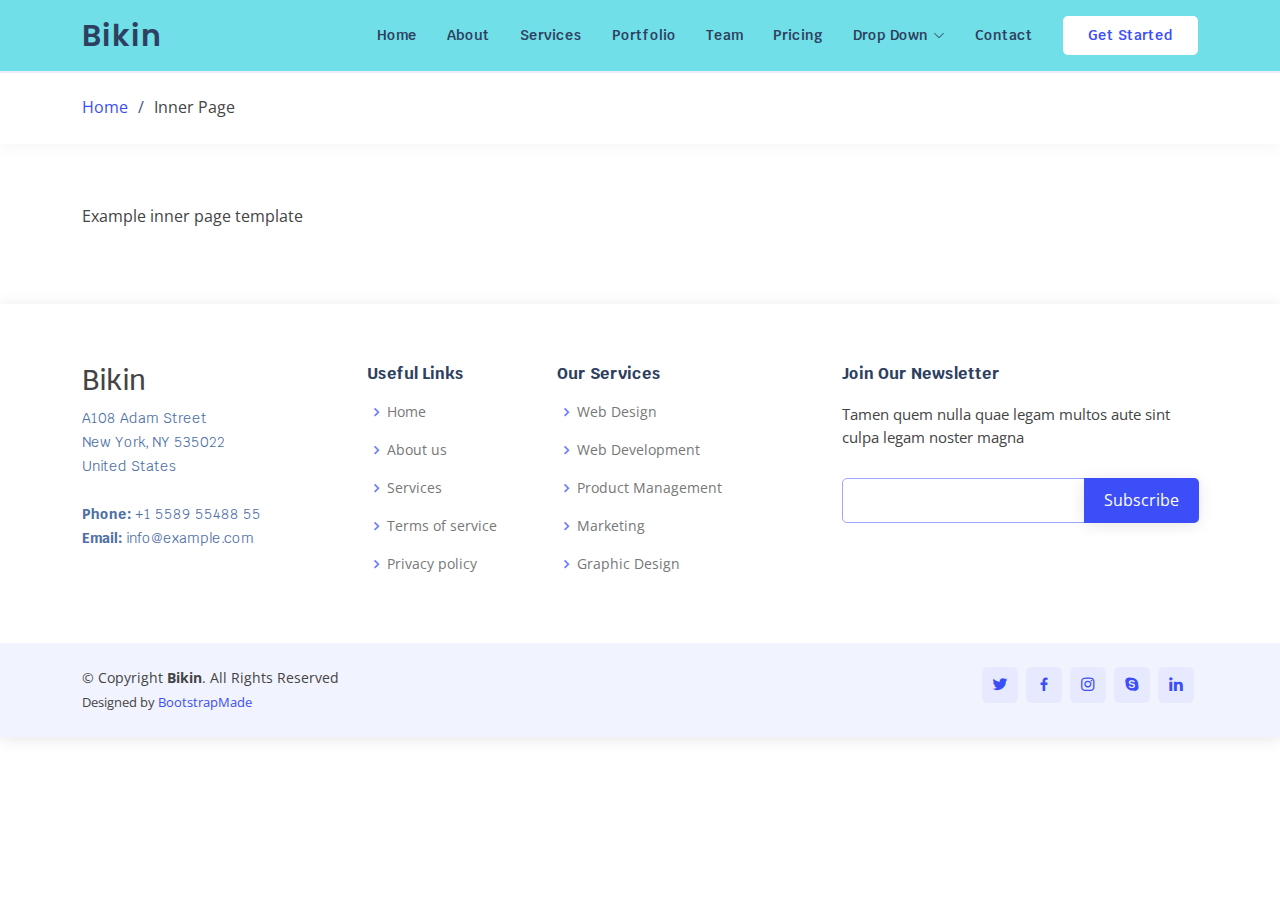
<file: inner-page.html>
<!DOCTYPE html>
<html lang="en">

<head>
  <meta charset="utf-8">
  <meta content="width=device-width, initial-scale=1.0" name="viewport">

  <title>Inner Page - Bikin Bootstrap Template</title>
  <meta content="" name="description">
  <meta content="" name="keywords">

  <!-- Favicons -->
  <link href="assets/img/favicon.png" rel="icon">
  <link href="assets/img/apple-touch-icon.png" rel="apple-touch-icon">

  <!-- Google Fonts -->
  <link href="https://fonts.googleapis.com/css?family=Open+Sans:300,300i,400,400i,600,600i,700,700i|Krub:300,300i,400,400i,500,500i,600,600i,700,700i|Poppins:300,300i,400,400i,500,500i,600,600i,700,700i" rel="stylesheet">

  <!-- Vendor CSS Files -->
  <link href="assets/vendor/aos/aos.css" rel="stylesheet">
  <link href="assets/vendor/bootstrap/css/bootstrap.min.css" rel="stylesheet">
  <link href="assets/vendor/bootstrap-icons/bootstrap-icons.css" rel="stylesheet">
  <link href="assets/vendor/boxicons/css/boxicons.min.css" rel="stylesheet">
  <link href="assets/vendor/glightbox/css/glightbox.min.css" rel="stylesheet">
  <link href="assets/vendor/swiper/swiper-bundle.min.css" rel="stylesheet">

  <!-- Template Main CSS File -->
  <link href="assets/css/style.css" rel="stylesheet">

  <!-- =======================================================
  * Template Name: Bikin - v4.6.0
  * Template URL: https://bootstrapmade.com/bikin-free-simple-landing-page-template/
  * Author: BootstrapMade.com
  * License: https://bootstrapmade.com/license/
  ======================================================== -->
</head>

<body>

  <!-- ======= Header ======= -->
  <header id="header" class="fixed-top">
    <div class="container d-flex align-items-center justify-content-between">

      <h1 class="logo"><a href="index.html">Bikin</a></h1>
      <!-- Uncomment below if you prefer to use an image logo -->
      <!-- <a href="index.html" class="logo"><img src="assets/img/logo.png" alt="" class="img-fluid"></a>-->

      <nav id="navbar" class="navbar">
        <ul>
          <li><a class="nav-link scrollto " href="#hero">Home</a></li>
          <li><a class="nav-link scrollto" href="#about">About</a></li>
          <li><a class="nav-link scrollto" href="#services">Services</a></li>
          <li><a class="nav-link scrollto " href="#portfolio">Portfolio</a></li>
          <li><a class="nav-link scrollto" href="#team">Team</a></li>
          <li><a class="nav-link scrollto" href="#pricing">Pricing</a></li>
          <li class="dropdown"><a href="#"><span>Drop Down</span> <i class="bi bi-chevron-down"></i></a>
            <ul>
              <li><a href="#">Drop Down 1</a></li>
              <li class="dropdown"><a href="#"><span>Deep Drop Down</span> <i class="bi bi-chevron-right"></i></a>
                <ul>
                  <li><a href="#">Deep Drop Down 1</a></li>
                  <li><a href="#">Deep Drop Down 2</a></li>
                  <li><a href="#">Deep Drop Down 3</a></li>
                  <li><a href="#">Deep Drop Down 4</a></li>
                  <li><a href="#">Deep Drop Down 5</a></li>
                </ul>
              </li>
              <li><a href="#">Drop Down 2</a></li>
              <li><a href="#">Drop Down 3</a></li>
              <li><a href="#">Drop Down 4</a></li>
            </ul>
          </li>
          <li><a class="nav-link scrollto" href="#contact">Contact</a></li>
          <li><a class="getstarted scrollto" href="#about">Get Started</a></li>
        </ul>
        <i class="bi bi-list mobile-nav-toggle"></i>
      </nav><!-- .navbar -->

    </div>
  </header><!-- End Header -->

  <main id="main">

    <!-- ======= Breadcrumbs ======= -->
    <section id="breadcrumbs" class="breadcrumbs">
      <div class="container">

        <ol>
          <li><a href="index.html">Home</a></li>
          <li>Inner Page</li>
        </ol>

      </div>
    </section><!-- End Breadcrumbs -->

    <section class="inner-page">
      <div class="container">
        <p>
          Example inner page template
        </p>
      </div>
    </section>

  </main><!-- End #main -->

  <!-- ======= Footer ======= -->
  <footer id="footer">

    <div class="footer-top">
      <div class="container">
        <div class="row">

          <div class="col-lg-3 col-md-6 footer-contact">
            <h3>Bikin</h3>
            <p>
              A108 Adam Street <br>
              New York, NY 535022<br>
              United States <br><br>
              <strong>Phone:</strong> +1 5589 55488 55<br>
              <strong>Email:</strong> info@example.com<br>
            </p>
          </div>

          <div class="col-lg-2 col-md-6 footer-links">
            <h4>Useful Links</h4>
            <ul>
              <li><i class="bx bx-chevron-right"></i> <a href="#">Home</a></li>
              <li><i class="bx bx-chevron-right"></i> <a href="#">About us</a></li>
              <li><i class="bx bx-chevron-right"></i> <a href="#">Services</a></li>
              <li><i class="bx bx-chevron-right"></i> <a href="#">Terms of service</a></li>
              <li><i class="bx bx-chevron-right"></i> <a href="#">Privacy policy</a></li>
            </ul>
          </div>

          <div class="col-lg-3 col-md-6 footer-links">
            <h4>Our Services</h4>
            <ul>
              <li><i class="bx bx-chevron-right"></i> <a href="#">Web Design</a></li>
              <li><i class="bx bx-chevron-right"></i> <a href="#">Web Development</a></li>
              <li><i class="bx bx-chevron-right"></i> <a href="#">Product Management</a></li>
              <li><i class="bx bx-chevron-right"></i> <a href="#">Marketing</a></li>
              <li><i class="bx bx-chevron-right"></i> <a href="#">Graphic Design</a></li>
            </ul>
          </div>

          <div class="col-lg-4 col-md-6 footer-newsletter">
            <h4>Join Our Newsletter</h4>
            <p>Tamen quem nulla quae legam multos aute sint culpa legam noster magna</p>
            <form action="" method="post">
              <input type="email" name="email"><input type="submit" value="Subscribe">
            </form>
          </div>

        </div>
      </div>
    </div>

    <div class="container d-md-flex py-4">

      <div class="me-md-auto text-center text-md-start">
        <div class="copyright">
          &copy; Copyright <strong><span>Bikin</span></strong>. All Rights Reserved
        </div>
        <div class="credits">
          <!-- All the links in the footer should remain intact. -->
          <!-- You can delete the links only if you purchased the pro version. -->
          <!-- Licensing information: https://bootstrapmade.com/license/ -->
          <!-- Purchase the pro version with working PHP/AJAX contact form: https://bootstrapmade.com/bikin-free-simple-landing-page-template/ -->
          Designed by <a href="https://bootstrapmade.com/">BootstrapMade</a>
        </div>
      </div>
      <div class="social-links text-center text-md-right pt-3 pt-md-0">
        <a href="#" class="twitter"><i class="bx bxl-twitter"></i></a>
        <a href="#" class="facebook"><i class="bx bxl-facebook"></i></a>
        <a href="#" class="instagram"><i class="bx bxl-instagram"></i></a>
        <a href="#" class="google-plus"><i class="bx bxl-skype"></i></a>
        <a href="#" class="linkedin"><i class="bx bxl-linkedin"></i></a>
      </div>
    </div>
  </footer><!-- End Footer -->

  <div id="preloader"></div>
  <a href="#" class="back-to-top d-flex align-items-center justify-content-center"><i class="bi bi-arrow-up-short"></i></a>

  <!-- Vendor JS Files -->
  <script src="assets/vendor/aos/aos.js"></script>
  <script src="assets/vendor/bootstrap/js/bootstrap.bundle.min.js"></script>
  <script src="assets/vendor/glightbox/js/glightbox.min.js"></script>
  <script src="assets/vendor/isotope-layout/isotope.pkgd.min.js"></script>
  <script src="assets/vendor/php-email-form/validate.js"></script>
  <script src="assets/vendor/swiper/swiper-bundle.min.js"></script>

  <!-- Template Main JS File -->
  <script src="assets/js/main.js"></script>

</body>

</html>
</file>
<file: assets/css/style.css>
/**
* Template Name: Bikin - v4.6.0
* Template URL: https://bootstrapmade.com/bikin-free-simple-landing-page-template/
* Author: BootstrapMade.com
* License: https://bootstrapmade.com/license/
*/

/*--------------------------------------------------------------
# General
--------------------------------------------------------------*/
body {
  font-family: "Open Sans", sans-serif;
  color: #444444;
}

a {
  color: #3b4ef8;
  text-decoration: none;
}

a:hover {
  color: #6c7afa;
  text-decoration: none;
}

h1, h2, h3, h4, h5, h6 {
  font-family: "Krub", sans-serif;
}

/*--------------------------------------------------------------
# Back to top button
--------------------------------------------------------------*/
.back-to-top {
  position: fixed;
  visibility: hidden;
  opacity: 0;
  right: 15px;
  bottom: 15px;
  z-index: 996;
  background: #3b4ef8;
  width: 40px;
  height: 40px;
  border-radius: 4px;
  transition: all 0.4s;
}
.back-to-top i {
  font-size: 28px;
  color: #fff;
  line-height: 0;
}
.back-to-top:hover {
  background: #6272f9;
  color: #fff;
}
.back-to-top.active {
  visibility: visible;
  opacity: 1;
}

/*--------------------------------------------------------------
# Preloader
--------------------------------------------------------------*/
#preloader {
  position: fixed;
  top: 0;
  left: 0;
  right: 0;
  bottom: 0;
  z-index: 9999;
  overflow: hidden;
  background: #fff;
}

#preloader:before {
  content: "";
  position: fixed;
  top: calc(50% - 30px);
  left: calc(50% - 30px);
  border: 6px solid #3b4ef8;
  border-top-color: #e2e5fe;
  border-radius: 50%;
  width: 60px;
  height: 60px;
  -webkit-animation: animate-preloader 1s linear infinite;
  animation: animate-preloader 1s linear infinite;
}

@-webkit-keyframes animate-preloader {
  0% {
    transform: rotate(0deg);
  }
  100% {
    transform: rotate(360deg);
  }
}

@keyframes animate-preloader {
  0% {
    transform: rotate(0deg);
  }
  100% {
    transform: rotate(360deg);
  }
}
/*--------------------------------------------------------------
# Disable aos animation delay on mobile devices
--------------------------------------------------------------*/
@media screen and (max-width: 768px) {
  [data-aos-delay] {
    transition-delay: 0 !important;
  }
}
/*--------------------------------------------------------------
# Header
--------------------------------------------------------------*/
#header {
  background: #71DFE7;
  border-bottom: 2px solid #eceefe;
  transition: all 0.5s;
  z-index: 997;
  padding: 15px 0;
}
#header .logo {
  font-size: 30px;
  margin: 0;
  padding: 0;
  line-height: 1;
  font-weight: 600;
  letter-spacing: 1px;
  font-family: "Poppins", sans-serif;
}
#header .logo a {
  color: #2d405f;
}
#header .logo img {
  max-height: 40px;
}

/*--------------------------------------------------------------
# Navigation Menu
--------------------------------------------------------------*/
/**
* Desktop Navigation 
*/
.navbar {
  padding: 0;
}
.navbar ul {
  margin: 0;
  padding: 0;
  display: flex;
  list-style: none;
  align-items: center;
}
.navbar li {
  position: relative;
}
.navbar a, .navbar a:focus {
  display: flex;
  align-items: center;
  justify-content: space-between;
  padding: 10px 0 10px 30px;
  font-family: "Krub", sans-serif;
  font-size: 14px;
  font-weight: 600;
  color: #2d405f;
  white-space: nowrap;
  transition: 0.3s;
}
.navbar a i, .navbar a:focus i {
  font-size: 12px;
  line-height: 0;
  margin-left: 5px;
}
.navbar a:hover, .navbar .active, .navbar .active:focus, .navbar li:hover > a {
  color: #3b4ef8;
}
.navbar .getstarted, .navbar .getstarted:focus {
  background: #fff;
  padding: 9px 25px;
  margin-left: 30px;
  border-radius: 5px;
  font-weight: 600;
  color: #fff;
  color: #3b4ef8;
}
.navbar .getstarted:hover, .navbar .getstarted:focus:hover {
  color: #fff;
  background: #3b4ef8;
}
.navbar .dropdown ul {
  display: block;
  position: absolute;
  left: 14px;
  top: calc(100% + 30px);
  margin: 0;
  padding: 10px 0;
  z-index: 99;
  opacity: 0;
  visibility: hidden;
  background: #fff;
  box-shadow: 0px 0px 30px rgba(127, 137, 161, 0.25);
  transition: 0.3s;
  border-radius: 4px;
}
.navbar .dropdown ul li {
  min-width: 200px;
}
.navbar .dropdown ul a {
  padding: 10px 20px;
  text-transform: none;
  font-weight: 500;
}
.navbar .dropdown ul a i {
  font-size: 12px;
}
.navbar .dropdown ul a:hover, .navbar .dropdown ul .active:hover, .navbar .dropdown ul li:hover > a {
  color: #3b4ef8;
}
.navbar .dropdown:hover > ul {
  opacity: 1;
  top: 100%;
  visibility: visible;
}
.navbar .dropdown .dropdown ul {
  top: 0;
  left: calc(100% - 30px);
  visibility: hidden;
}
.navbar .dropdown .dropdown:hover > ul {
  opacity: 1;
  top: 0;
  left: 100%;
  visibility: visible;
}
@media (max-width: 1366px) {
  .navbar .dropdown .dropdown ul {
    left: -90%;
  }
  .navbar .dropdown .dropdown:hover > ul {
    left: -100%;
  }
}

/**
* Mobile Navigation 
*/
.mobile-nav-toggle {
  color: #2d405f;
  font-size: 28px;
  cursor: pointer;
  display: none;
  line-height: 0;
  transition: 0.5s;
}
.mobile-nav-toggle.bi-x {
  color: #fff;
}

@media (max-width: 991px) {
  .mobile-nav-toggle {
    display: block;
  }

  .navbar ul {
    display: none;
  }
}
.navbar-mobile {
  position: fixed;
  overflow: hidden;
  top: 0;
  right: 0;
  left: 0;
  bottom: 0;
  background: rgba(29, 41, 60, 0.9);
  transition: 0.3s;
  z-index: 999;
}
.navbar-mobile .mobile-nav-toggle {
  position: absolute;
  top: 15px;
  right: 15px;
}
.navbar-mobile ul {
  display: block;
  position: absolute;
  top: 55px;
  right: 15px;
  bottom: 15px;
  left: 15px;
  padding: 10px 0;
  border-radius: 6px;
  background-color: #fff;
  overflow-y: auto;
  transition: 0.3s;
}
.navbar-mobile a, .navbar-mobile a:focus {
  padding: 10px 20px;
  font-size: 15px;
  color: #2d405f;
}
.navbar-mobile a:hover, .navbar-mobile .active, .navbar-mobile li:hover > a {
  color: #3b4ef8;
}
.navbar-mobile .getstarted, .navbar-mobile .getstarted:focus {
  margin: 15px;
}
.navbar-mobile .dropdown ul {
  position: static;
  display: none;
  margin: 10px 20px;
  padding: 10px 0;
  z-index: 99;
  opacity: 1;
  visibility: visible;
  background: #fff;
  box-shadow: 0px 0px 30px rgba(127, 137, 161, 0.25);
}
.navbar-mobile .dropdown ul li {
  min-width: 200px;
}
.navbar-mobile .dropdown ul a {
  padding: 10px 20px;
}
.navbar-mobile .dropdown ul a i {
  font-size: 12px;
}
.navbar-mobile .dropdown ul a:hover, .navbar-mobile .dropdown ul .active:hover, .navbar-mobile .dropdown ul li:hover > a {
  color: #3b4ef8;
}
.navbar-mobile .dropdown > .dropdown-active {
  display: block;
}

/*--------------------------------------------------------------
# Hero Section
--------------------------------------------------------------*/
#hero {
  width: 100%;
  height: 100vh;
  background: white;
  border-bottom: 2px solid white;
  text-align: center;
}
#hero .container {
  padding-top: 70px;
}
#hero h1 {
  margin: 0;
  font-size: 48px;
  font-weight: 700;
  line-height: 56px;
  color: #141d2b;
  width: 60%;
  color: #2d405f;
}
#hero h2 {
  color: #466393;
  margin: 15px 0 0 0;
  font-size: 24px;
  color: #2d405f;
}
#hero .btn-get-started {
  font-family: "Krub", sans-serif;
  font-weight: 500;
  font-size: 16px;
  letter-spacing: 1px;
  display: block;
  padding: 8px 32px 10px 32px;
  margin-top: 25px;
  border-radius: 5px;
  transition: 0.5s;
  color: #fff;
  background: #3b4ef8;
}
#hero .btn-get-started:hover {
  background: #0a22f6;
}
#hero .hero-img {
  max-width: 60%;
  margin-top: 40px;
}
@media (max-width: 992px) {
  #hero h1 {
    font-size: 36px;
    line-height: 42px;
    width: 100%;
  }
  #hero h2 {
    font-size: 20px;
    line-height: 24px;
  }
  #hero .hero-img {
    max-width: 90%;
  }
}
@media (max-height: 768px) {
  #hero {
    height: auto;
  }
}

/*--------------------------------------------------------------
# Sections General
--------------------------------------------------------------*/
section {
  padding: 60px 0;
  overflow: hidden;
}

.section-bg {
  background-color: #f6f8fb;
}

.section-title {
  text-align: center;
  padding-bottom: 30px;
}
.section-title h2 {
  font-size: 32px;
  font-weight: bold;
  margin-bottom: 20px;
  padding-bottom: 20px;
  position: relative;
  color: #2d405f;
}
.section-title h2::after {
  content: "";
  position: absolute;
  display: block;
  width: 50px;
  height: 3px;
  background: #aabbd7;
  bottom: 0;
  left: calc(50% - 25px);
}
.section-title p {
  margin-bottom: 0;
}

/*--------------------------------------------------------------
# About
--------------------------------------------------------------*/
.about {
  background: #466393;
  background-size: cover;
  padding: 60px 0;
  position: relative;
  color: #fff;
}
.about .content {
  padding: 30px 30px 30px 0;
}
.about .content h3 {
  font-weight: 700;
  font-size: 34px;
  color: #fff;
  margin-bottom: 30px;
}
.about .content p {
  margin-bottom: 30px;
}
.about .content .about-btn {
  display: inline-block;
  background: rgba(255, 255, 255, 0.05);
  padding: 6px 30px 8px 30px;
  color: #fff;
  border-radius: 50px;
  transition: 0.3s;
}
.about .content .about-btn i {
  font-size: 14px;
}
.about .content .about-btn:hover {
  background: rgba(255, 255, 255, 0.1);
}
.about .icon-boxes .icon-box {
  margin-top: 30px;
}
.about .icon-boxes .icon-box i {
  font-size: 40px;
  color: #b6bdfc;
  margin-bottom: 10px;
}
.about .icon-boxes .icon-box h4 {
  font-size: 20px;
  font-weight: 700;
  margin: 0 0 10px 0;
}
.about .icon-boxes .icon-box p {
  font-size: 15px;
}
@media (max-width: 1200px) {
  .about .content {
    padding-right: 0;
  }
}
@media (max-width: 768px) {
  .about {
    text-align: center;
  }
}

/*--------------------------------------------------------------
# Clients
--------------------------------------------------------------*/
.clients {
  background: #f6f7ff;
  padding: 15px 0;
  text-align: center;
}
.clients img {
  max-width: 45%;
  transition: all 0.4s ease-in-out;
  display: inline-block;
  padding: 15px 0;
}
.clients img:hover {
  transform: scale(1.15);
}
@media (max-width: 768px) {
  .clients img {
    max-width: 40%;
  }
}

/*--------------------------------------------------------------
# Features
--------------------------------------------------------------*/
.features .content + .content {
  margin-top: 100px;
}
.features .content h3 {
  font-weight: 600;
  font-size: 26px;
}
.features .content ul {
  list-style: none;
  padding: 0;
}
.features .content ul li {
  padding-bottom: 10px;
}
.features .content ul i {
  font-size: 20px;
  padding-right: 4px;
  color: #3b4ef8;
}
.features .content p:last-child {
  margin-bottom: 0;
}

/*--------------------------------------------------------------
# Steps
--------------------------------------------------------------*/
.steps {
  padding-top: 20px;
}
.steps .row {
  overflow: hidden;
}
.steps .content-item {
  padding: 40px;
  border-left: 1px solid #eee;
  border-bottom: 1px solid #eee;
  margin: -1px;
}
.steps .content-item span {
  display: block;
  font-size: 24px;
  font-weight: 400;
  color: #3b4ef8;
}
.steps .content-item h4 {
  font-size: 28px;
  font-weight: 400;
  padding: 0;
  margin: 20px 0;
  color: #2d405f;
}
.steps .content-item p {
  color: #aaaaaa;
  font-size: 15px;
  margin: 0;
  padding: 0;
}
@media (max-width: 768px) {
  .steps .content-item {
    padding: 40px 0;
  }
}

/*--------------------------------------------------------------
# Services
--------------------------------------------------------------*/
.services {
  background: #2d405f;
  padding-bottom: 80px;
}
.services .section-title h2, .services .section-title p {
  color: #fff;
}
.services .section-title h2::after {
  background: rgba(255, 255, 255, 0.2);
}
.services .icon-box {
  padding: 50px 30px;
  position: relative;
  overflow: hidden;
  background: #fff;
  transition: all 0.3s;
  border-radius: 5px;
  text-align: center;
}
.services .icon-box:hover {
  transform: scale(1.08);
}
.services .icon {
  margin-bottom: 15px;
}
.services .icon i {
  font-size: 32px;
  line-height: 1;
  color: #2d405f;
  background: #eff2f8;
  padding: 20px;
  border-radius: 50px;
  transition: all 0.3s;
}
.services .title {
  font-weight: 700;
  margin-bottom: 15px;
  font-size: 18px;
}
.services .title a {
  color: #2d405f;
  transition: 0.3s;
}
.services .title a:hover {
  color: #4e6fa4;
}
.services .description {
  font-size: 15px;
  line-height: 28px;
  margin-bottom: 0;
}

/*--------------------------------------------------------------
# Portfolio
--------------------------------------------------------------*/
.portfolio .portfolio-item {
  margin-bottom: 30px;
}
.portfolio #portfolio-flters {
  padding: 0;
  margin: 0 auto 20px auto;
  list-style: none;
  text-align: center;
}
.portfolio #portfolio-flters li {
  cursor: pointer;
  display: inline-block;
  padding: 8px 15px 10px 15px;
  font-size: 14px;
  font-weight: 600;
  line-height: 1;
  text-transform: uppercase;
  color: #444444;
  margin-bottom: 5px;
  transition: all 0.3s ease-in-out;
  border-radius: 3px;
}
.portfolio #portfolio-flters li:hover, .portfolio #portfolio-flters li.filter-active {
  color: #fff;
  background: #3b4ef8;
}
.portfolio #portfolio-flters li:last-child {
  margin-right: 0;
}
.portfolio .portfolio-wrap {
  transition: 0.3s;
  position: relative;
  overflow: hidden;
  z-index: 1;
  background: rgba(45, 64, 95, 0.6);
}
.portfolio .portfolio-wrap::before {
  content: "";
  background: rgba(45, 64, 95, 0.6);
  position: absolute;
  left: 0;
  right: 0;
  top: 0;
  bottom: 0;
  transition: all ease-in-out 0.3s;
  z-index: 2;
  opacity: 0;
}
.portfolio .portfolio-wrap img {
  transition: all ease-in-out 0.3s;
}
.portfolio .portfolio-wrap .portfolio-info {
  opacity: 0;
  position: absolute;
  top: 0;
  left: 0;
  right: 0;
  bottom: 0;
  z-index: 3;
  transition: all ease-in-out 0.3s;
  display: flex;
  flex-direction: column;
  justify-content: flex-end;
  align-items: flex-start;
  padding: 20px;
}
.portfolio .portfolio-wrap .portfolio-info h4 {
  font-size: 20px;
  color: #fff;
  font-weight: 600;
}
.portfolio .portfolio-wrap .portfolio-info p {
  color: rgba(255, 255, 255, 0.7);
  font-size: 14px;
  text-transform: uppercase;
  padding: 0;
  margin: 0;
  font-style: italic;
}
.portfolio .portfolio-wrap .portfolio-links {
  text-align: center;
  z-index: 4;
}
.portfolio .portfolio-wrap .portfolio-links a {
  color: #fff;
  margin: 0 5px 0 0;
  font-size: 28px;
  display: inline-block;
  transition: 0.3s;
}
.portfolio .portfolio-wrap .portfolio-links a:hover {
  color: #9da7fc;
}
.portfolio .portfolio-wrap:hover::before {
  opacity: 1;
}
.portfolio .portfolio-wrap:hover img {
  transform: scale(1.2);
}
.portfolio .portfolio-wrap:hover .portfolio-info {
  opacity: 1;
}

/*--------------------------------------------------------------
# Portfolio Details
--------------------------------------------------------------*/
.portfolio-details {
  padding-top: 40px;
}
.portfolio-details .portfolio-details-slider img {
  width: 100%;
}
.portfolio-details .portfolio-details-slider .swiper-pagination {
  margin-top: 20px;
  position: relative;
}
.portfolio-details .portfolio-details-slider .swiper-pagination .swiper-pagination-bullet {
  width: 12px;
  height: 12px;
  background-color: #fff;
  opacity: 1;
  border: 1px solid #3b4ef8;
}
.portfolio-details .portfolio-details-slider .swiper-pagination .swiper-pagination-bullet-active {
  background-color: #3b4ef8;
}
.portfolio-details .portfolio-info {
  padding: 30px;
  box-shadow: 0px 0 30px rgba(45, 64, 95, 0.08);
}
.portfolio-details .portfolio-info h3 {
  font-size: 22px;
  font-weight: 700;
  margin-bottom: 20px;
  padding-bottom: 20px;
  border-bottom: 1px solid #eee;
}
.portfolio-details .portfolio-info ul {
  list-style: none;
  padding: 0;
  font-size: 15px;
}
.portfolio-details .portfolio-info ul li + li {
  margin-top: 10px;
}
.portfolio-details .portfolio-description {
  padding-top: 30px;
}
.portfolio-details .portfolio-description h2 {
  font-size: 26px;
  font-weight: 700;
  margin-bottom: 20px;
}
.portfolio-details .portfolio-description p {
  padding: 0;
}

/*--------------------------------------------------------------
# Testimonials
--------------------------------------------------------------*/
.testimonials .testimonials-carousel, .testimonials .testimonials-slider {
  overflow: hidden;
}
.testimonials .testimonial-item {
  box-sizing: content-box;
  padding: 30px 30px 0 30px;
  margin: 30px 15px;
  text-align: center;
  min-height: 350px;
  box-shadow: 0px 2px 12px rgba(0, 0, 0, 0.08);
  background: #fff;
}
.testimonials .testimonial-item .testimonial-img {
  width: 90px;
  border-radius: 50%;
  border: 4px solid #fff;
  margin: 0 auto;
}
.testimonials .testimonial-item h3 {
  font-size: 18px;
  font-weight: bold;
  margin: 10px 0 5px 0;
  color: #111;
}
.testimonials .testimonial-item h4 {
  font-size: 14px;
  color: #999;
  margin: 0;
}
.testimonials .testimonial-item .quote-icon-left, .testimonials .testimonial-item .quote-icon-right {
  color: white;
  font-size: 26px;
}
.testimonials .testimonial-item .quote-icon-left {
  display: inline-block;
  left: -5px;
  position: relative;
}
.testimonials .testimonial-item .quote-icon-right {
  display: inline-block;
  right: -5px;
  position: relative;
  top: 10px;
}
.testimonials .testimonial-item p {
  font-style: italic;
  margin: 0 auto 15px auto;
}
.testimonials .swiper-pagination {
  margin-top: 20px;
  position: relative;
}
.testimonials .swiper-pagination .swiper-pagination-bullet {
  width: 12px;
  height: 12px;
  background-color: #fff;
  opacity: 1;
  border: 1px solid #3b4ef8;
}
.testimonials .swiper-pagination .swiper-pagination-bullet-active {
  background-color: #3b4ef8;
}

/*--------------------------------------------------------------
# Team
--------------------------------------------------------------*/
.team {
  background: #fff;
  padding: 60px 0;
}
.team .member {
  text-align: center;
  margin-bottom: 20px;
  background: #343a40;
  position: relative;
  overflow: hidden;
}
.team .member .member-info {
  opacity: 0;
  position: absolute;
  bottom: 0;
  top: 0;
  left: 0;
  right: 0;
  transition: 0.2s;
}
.team .member .member-info-content {
  position: absolute;
  left: 0;
  right: 0;
  bottom: 10px;
  transition: bottom 0.4s;
}
.team .member .member-info-content h4 {
  font-weight: 700;
  margin-bottom: 2px;
  font-size: 18px;
  color: #fff;
}
.team .member .member-info-content span {
  font-style: italic;
  display: block;
  font-size: 13px;
  color: #fff;
}
.team .member .social {
  position: absolute;
  left: 0;
  bottom: -38px;
  right: 0;
  height: 48px;
  transition: bottom ease-in-out 0.4s;
  text-align: center;
}
.team .member .social a {
  transition: color 0.3s;
  color: rgba(255, 255, 255, 0.7);
  margin: 0 10px;
  display: inline-block;
}
.team .member .social a:hover {
  color: #fff;
}
.team .member .social i {
  font-size: 18px;
  margin: 0 2px;
}
.team .member:hover .member-info {
  background: linear-gradient(0deg, rgba(12, 17, 26, 0.9) 0%, rgba(20, 29, 43, 0.8) 20%, rgba(0, 212, 255, 0) 100%);
  opacity: 1;
  transition: 0.4s;
}
.team .member:hover .member-info-content {
  bottom: 60px;
  transition: bottom 0.4s;
}
.team .member:hover .social {
  bottom: 0;
  transition: bottom ease-in-out 0.4s;
}

/*--------------------------------------------------------------
# Pricing
--------------------------------------------------------------*/
.card-animasi{
  box-shadow:rgba(0, 0, 0, 0.1) 0px 4px 6px -1px, rgba(0, 0, 0, 0.123) 0px 4px 6px -1px;
  transition: 0.4s;
  border-radius: 10px;
  cursor: pointer;
}
.card-animasi:hover{
  transition: 0.3s;
  transform: scale(1.02);
  box-shadow:rgba(0, 0, 0, 0.1) 0px 4px 6px -1px, rgba(0, 0, 0, 0.685) 0px 4px 6px -1px;
}
.btn-beli{
  border: none;
}
.btn-beli:hover{
  color: #fff;
  background:#2d405f;
}
.name-ikan{
  color: #009DAE;
  font-family: 'Gill Sans', 'Gill Sans MT', Calibri, 'Trebuchet MS', sans-serif;
}

.imageModal{
  border-radius: 5px;
  width: 300px;
  height: 210px;
}

.checklist {
  margin-right: 5px;
  color: #49FF00;
}
.ket-ikan {
  color: #009DAE;
}

.deskripsi {
  font-family: 'Gill Sans', 'Gill Sans MT', Calibri, 'Trebuchet MS', sans-serif;
}

.btn-wa{
  color: #fff;
}
.btn-wa:hover{
  color: #fff;

}




.pricing .box {
  padding: 20px;
  background: #fff;
  text-align: center;
  border-radius: 8px;
  position: relative;
  overflow: hidden;
}
.pricing .box h3 {
  font-weight: 400;
  padding: 15px;
  font-size: 18px;
  text-transform: uppercase;
  font-weight: 600;
  color: #2d405f;
}
.pricing .box h4 {
  font-size: 42px;
  color: #3b4ef8;
  font-weight: 500;
  font-family: "Open Sans", sans-serif;
  margin-bottom: 20px;
}
.pricing .box h4 sup {
  font-size: 20px;
  top: -15px;
  left: -3px;
}
.pricing .box h4 span {
  color: #bababa;
  font-size: 16px;
  font-weight: 300;
}
.pricing .box ul {
  padding: 0;
  list-style: none;
  color: #2d405f;
  text-align: center;
  line-height: 20px;
  font-size: 14px;
}
.pricing .box ul li {
  padding-bottom: 16px;
}
.pricing .box ul i {
  color: #3b4ef8;
  font-size: 18px;
  padding-right: 4px;
}
.pricing .box ul .na {
  color: #ccc;
  text-decoration: line-through;
}
.pricing .box .btn-wrap {
  padding: 15px;
  text-align: center;
}
.pricing .box .btn-buy {
  background: #eceefe;
  color: #3b4ef8;
  display: inline-block;
  padding: 10px 40px 12px 40px;
  border-radius: 5px;
  transition: none;
  font-size: 14px;
  font-weight: 400;
  font-family: "Krub", sans-serif;
  font-weight: 600;
  transition: 0.3s;
}
.pricing .box .btn-buy:hover {
  background: #3b4ef8;
  color: #fff;
}
.pricing .featured {
  background: #466393;
  box-shadow: none;
}
.pricing .featured h3, .pricing .featured h4, .pricing .featured h4 span, .pricing .featured ul, .pricing .featured ul .na {
  color: #fff;
}
.pricing .featured .btn-buy {
  background: rgba(255, 255, 255, 0.1);
  color: #fff;
}
.pricing .featured .btn-buy:hover {
  background: #fff;
  color: #4e6fa4;
}

/*--------------------------------------------------------------
# Frequently Asked Questions
--------------------------------------------------------------*/
.faq {
  padding: 60px 0;
}
.faq .faq-list {
  padding: 0;
  list-style: none;
}
.faq .faq-list li {
  border-bottom: 1px solid #eceefe;
  margin-bottom: 20px;
  padding-bottom: 20px;
}
.faq .faq-list .question {
  display: block;
  position: relative;
  font-family: #3b4ef8;
  font-size: 18px;
  line-height: 24px;
  font-weight: 400;
  padding-left: 25px;
  cursor: pointer;
  color: #0a22f6;
  transition: 0.3s;
}
.faq .faq-list i {
  font-size: 16px;
  position: absolute;
  left: 0;
  top: -2px;
}
.faq .faq-list p {
  margin-bottom: 0;
  padding: 10px 0 0 25px;
}
.faq .faq-list .icon-show {
  display: none;
}
.faq .faq-list .collapsed {
  color: black;
}
.faq .faq-list .collapsed:hover {
  color: #3b4ef8;
}
.faq .faq-list .collapsed .icon-show {
  display: inline-block;
  transition: 0.6s;
}
.faq .faq-list .collapsed .icon-close {
  display: none;
  transition: 0.6s;
}

/*--------------------------------------------------------------
# Contact
--------------------------------------------------------------*/
.contact .info-box {
  color: #2d405f;
  text-align: center;
  box-shadow: 0 0 30px rgba(214, 215, 216, 0.6);
  padding: 20px 0 30px 0;
  background: #fff;
}
.contact .info-box i {
  font-size: 32px;
  color: #3b4ef8;
  padding: 8px;
}
.contact .info-box h3 {
  font-size: 20px;
  color: #777777;
  font-weight: 700;
  margin: 10px 0;
}
.contact .info-box p {
  padding: 0;
  line-height: 24px;
  font-size: 14px;
  margin-bottom: 0;
}
.contact .php-email-form {
  box-shadow: 0 0 30px rgba(214, 215, 216, 0.6);
  padding: 30px;
  background: #fff;
}
.contact .php-email-form .error-message {
  display: none;
  color: #fff;
  background: #ed3c0d;
  text-align: left;
  padding: 15px;
  font-weight: 600;
}
.contact .php-email-form .error-message br + br {
  margin-top: 25px;
}
.contact .php-email-form .sent-message {
  display: none;
  color: #fff;
  background: #18d26e;
  text-align: center;
  padding: 15px;
  font-weight: 600;
}
.contact .php-email-form .loading {
  display: none;
  background: #fff;
  text-align: center;
  padding: 15px;
}
.contact .php-email-form .loading:before {
  content: "";
  display: inline-block;
  border-radius: 50%;
  width: 24px;
  height: 24px;
  margin: 0 10px -6px 0;
  border: 3px solid #18d26e;
  border-top-color: #eee;
  -webkit-animation: animate-loading 1s linear infinite;
  animation: animate-loading 1s linear infinite;
}
.contact .php-email-form input, .contact .php-email-form textarea {
  border-radius: 5px;
  box-shadow: none;
  font-size: 14px;
}
.contact .php-email-form input:focus, .contact .php-email-form textarea:focus {
  border-color: #8ea5ca;
}
.contact .php-email-form input {
  padding: 10px 15px;
}
.contact .php-email-form textarea {
  padding: 12px 15px;
}
.contact .php-email-form button[type=submit] {
  background: #3b4ef8;
  border: 0;
  padding: 10px 24px;
  color: #fff;
  transition: 0.4s;
  border-radius: 5px;
}
.contact .php-email-form button[type=submit]:hover {
  background: #0a22f6;
}
@-webkit-keyframes animate-loading {
  0% {
    transform: rotate(0deg);
  }
  100% {
    transform: rotate(360deg);
  }
}
@keyframes animate-loading {
  0% {
    transform: rotate(0deg);
  }
  100% {
    transform: rotate(360deg);
  }
}

/*--------------------------------------------------------------
# Breadcrumbs
--------------------------------------------------------------*/
.breadcrumbs {
  margin-top: 70px;
  padding: 10px 0;
  box-shadow: 0px 2px 15px rgba(45, 64, 95, 0.06);
}
.breadcrumbs ol {
  display: flex;
  flex-wrap: wrap;
  list-style: none;
  padding: 0;
  margin: 15px 0;
}
.breadcrumbs ol li + li {
  padding-left: 10px;
}
.breadcrumbs ol li + li::before {
  display: inline-block;
  padding-right: 10px;
  color: #3d5782;
  content: "/";
}

/*--------------------------------------------------------------
# Footer
--------------------------------------------------------------*/
#footer {
  color: #444444;
  font-size: 14px;
  background: #f1f3ff;
  box-shadow: 0px 2px 15px rgba(0, 0, 0, 0.1);
}
#footer .footer-top {
  padding: 60px 0 30px 0;
  background: #fff;
}
#footer .footer-top .footer-contact {
  margin-bottom: 30px;
}
#footer .footer-top .footer-contact h4 {
  font-size: 22px;
  margin: 0 0 30px 0;
  padding: 2px 0 2px 0;
  line-height: 1;
  font-weight: 700;
  color: #2d405f;
}
#footer .footer-top .footer-contact p {
  font-size: 14px;
  line-height: 24px;
  margin-bottom: 0;
  font-family: "Krub", sans-serif;
  color: #4e6fa4;
}
#footer .footer-top h4 {
  font-size: 16px;
  font-weight: bold;
  color: #2d405f;
  position: relative;
  padding-bottom: 12px;
}
#footer .footer-top .footer-links {
  margin-bottom: 30px;
}
#footer .footer-top .footer-links ul {
  list-style: none;
  padding: 0;
  margin: 0;
}
#footer .footer-top .footer-links ul i {
  padding-right: 2px;
  color: #6c7afa;
  font-size: 18px;
  line-height: 1;
}
#footer .footer-top .footer-links ul li {
  padding: 10px 0;
  display: flex;
  align-items: center;
}
#footer .footer-top .footer-links ul li:first-child {
  padding-top: 0;
}
#footer .footer-top .footer-links ul a {
  color: #777777;
  transition: 0.3s;
  display: inline-block;
  line-height: 1;
}
#footer .footer-top .footer-links ul a:hover {
  text-decoration: none;
  color: #3b4ef8;
}
#footer .footer-newsletter {
  font-size: 15px;
}
#footer .footer-newsletter h4 {
  font-size: 16px;
  font-weight: bold;
  color: #2d405f;
  position: relative;
  padding-bottom: 12px;
}
#footer .footer-newsletter form {
  margin-top: 30px;
  background: #fff;
  padding: 6px 10px;
  position: relative;
  border-radius: 5px;
  text-align: left;
  border: 1px solid #9da7fc;
}
#footer .footer-newsletter form input[type=email] {
  border: 0;
  padding: 4px 8px;
  width: calc(100% - 100px);
}
#footer .footer-newsletter form input[type=submit] {
  position: absolute;
  top: -1px;
  right: -2px;
  bottom: -1px;
  border: 0;
  background: none;
  font-size: 16px;
  padding: 0 20px;
  background: #3b4ef8;
  color: #fff;
  transition: 0.3s;
  border-radius: 0 5px 5px 0;
  box-shadow: 0px 2px 15px rgba(0, 0, 0, 0.1);
}
#footer .footer-newsletter form input[type=submit]:hover {
  background: #0a22f6;
}
#footer .credits {
  padding-top: 5px;
  font-size: 13px;
  color: #444444;
}
#footer .social-links a {
  font-size: 18px;
  display: inline-block;
  background: #e7eafe;
  color: #3b4ef8;
  line-height: 1;
  padding: 8px 0;
  margin-right: 4px;
  border-radius: 5px;
  text-align: center;
  width: 36px;
  height: 36px;
  transition: 0.3s;
}
#footer .social-links a:hover {
  background: #3b4ef8;
  color: #fff;
  text-decoration: none;
}
</file>
